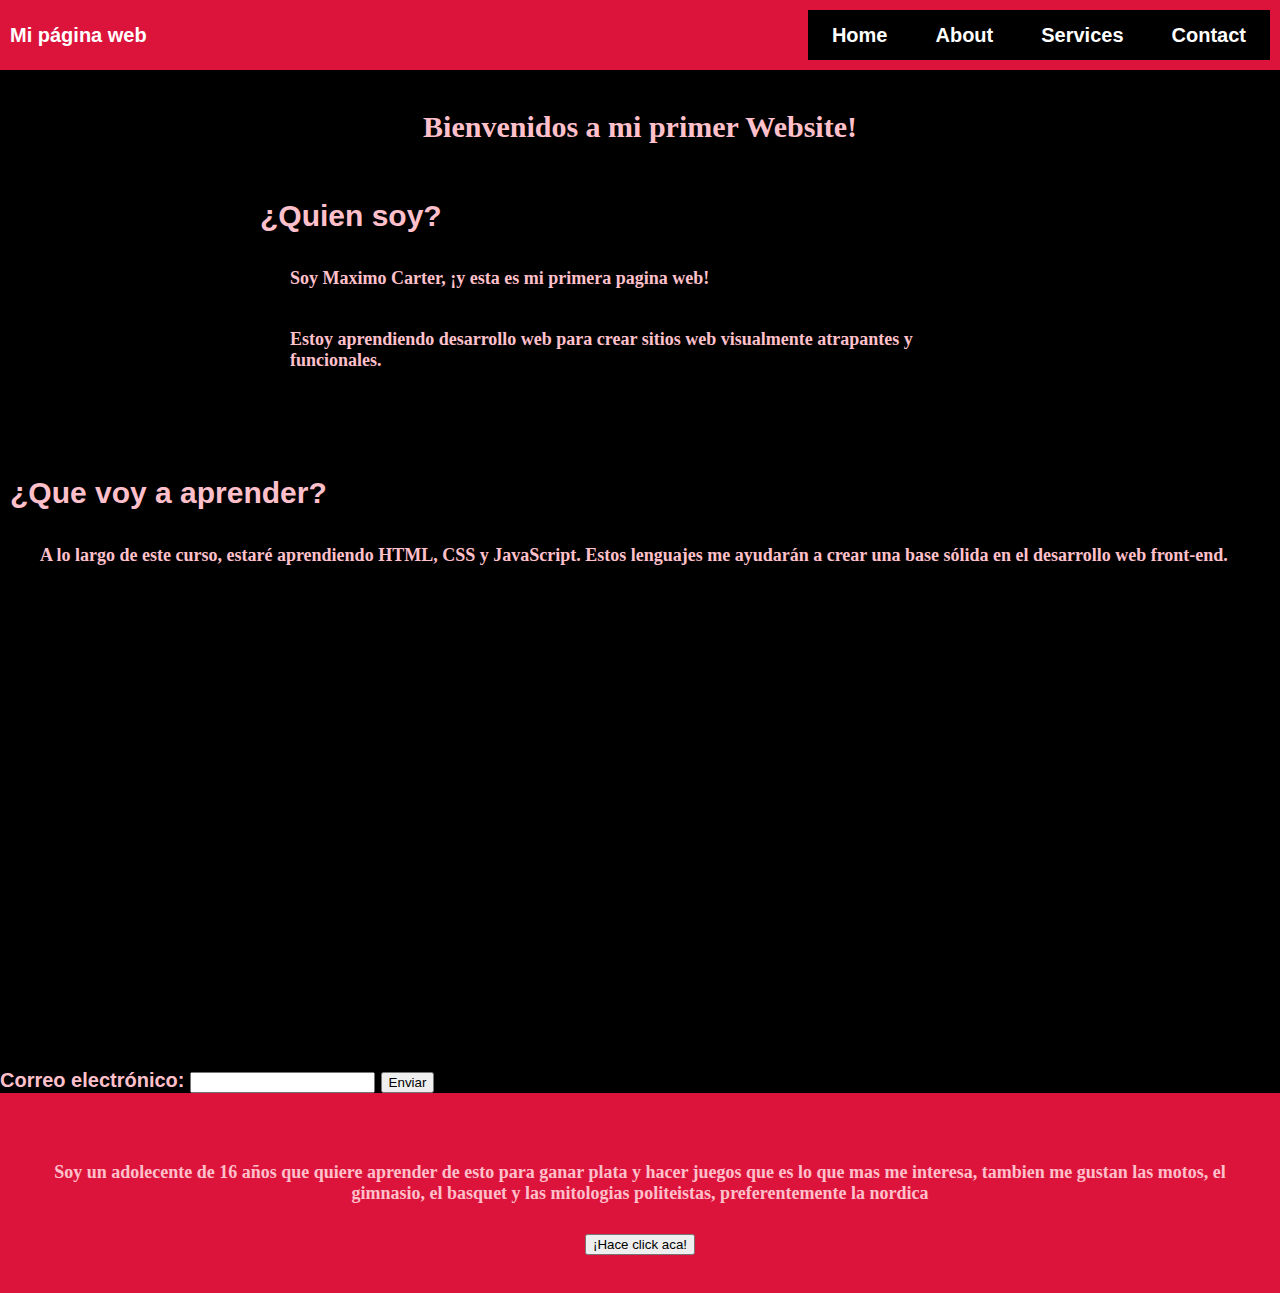
<file: index.html>
<!DOCTYPE html>
<html lang="en">

<head>
	<title>MaximoOnlineHub</title>
	<link rel="stylesheet" href="styles.css">
</head>

<body>
   
	
    <header class="container-nav">
		<nav class="navbar" role="navigation">
		  <a href="index.html" class="brand">Mi página web</a>
		  <ul class="nav-links">
			<li><a href="index.html">Home</a></li>
			<li><a href="about.html">About</a></li>
			<li><a href="services.html">Services</a></li>
			<li><a href="contact.html">Contact</a></li>
		  </ul>
        </nav>
        <button class="button-menu-toggle">Menu</button>
      </header>
      <main>
        <div class="container">
            <h1>Bienvenidos a mi primer Website!</h1>
            <section>
            <div class="row">
                <div class="column">
                    <h2>¿Quien soy?</h2>
                    <p>Soy Maximo Carter, ¡y esta es mi primera pagina web!</p>
                    <p>Estoy aprendiendo desarrollo web para crear sitios web visualmente atrapantes y funcionales.</p>
                </section>
                </div>
                <div class="column">
                    <section>
                    <h2>¿Que voy a aprender?</h2>
                    <p>A lo largo de este curso, estaré aprendiendo HTML, CSS y JavaScript. Estos lenguajes me ayudarán a
                        crear una base sólida en el desarrollo web front-end.</p>
                    </section>
            </div>
         
      </main>
      <div class="video container">
        <iframe width="560" height="315" src="https://www.youtube.com/embed/yQORL_z-UsA" title="YouTube video player" frameborder="0" allow="accelerometer; autoplay; clipboard-write; encrypted-media; gyroscope; picture-in-picture; web-share" allowfullscreen></iframe>
    </div>
    <form action="" id="myForm">
		<label for="email">Correo electrónico:</label>
		<input type="email" id="email" name="email" required>
		<button type="submit">Enviar</button>
	</form>
      <footer>
        <p>Soy un adolecente de 16 años que quiere aprender de esto para ganar plata y hacer juegos que es lo que mas me interesa, tambien me gustan las motos, el gimnasio, el basquet y las mitologias politeistas, preferentemente la nordica</p>
        <script src="script.js"></script>
        <button onclick="showAlert()">¡Hace click aca!</button>
      </footer>
     
</body>
</html>
</file>
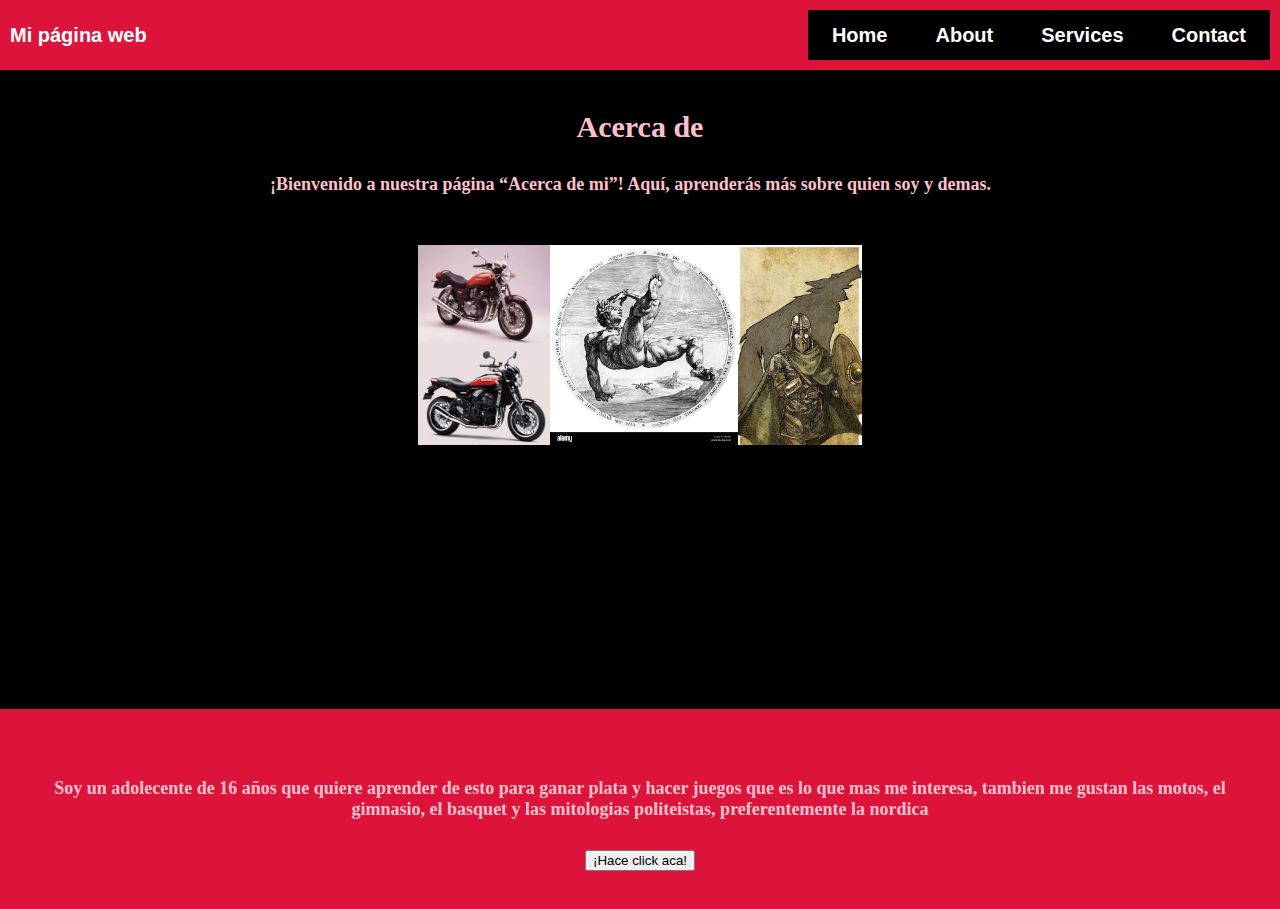
<file: about.html>
<!DOCTYPE html>
<html lang="en">

<head>
	<title>MaximoOnlineHub</title>
	<link rel="stylesheet" href="styles.css">
</head>

<body>
    <header class="container-nav">
		<nav class="navbar" role="navigation">
		  <a href="index.html" class="brand">Mi página web</a>
		  <ul class="nav-links">
			<li><a href="index.html">Home</a></li>
			<li><a href="about.html">About</a></li>
			<li><a href="services.html">Services</a></li>
			<li><a href="contact.html">Contact</a></li>
		  </ul>
        </nav>
        <button class="button-menu-toggle">Menu</button>
      </header>
      <main>
        <div class="container">
            <h1>Acerca de</h1>
    <p>¡Bienvenido a nuestra página “Acerca de mi”! Aquí, aprenderás más sobre quien soy y demas.</p>
        </div>
        <div class="img-container">
            <img src="img/imagen1.webp" alt="Descripción de la imagen 1" />
            <img src="img/imagen2.jpg" alt="Descripción de la imagen 2" />
            <img src="img/imagen3.jpg" alt="Descripción de la imagen 3" />
        </div>
      </main>
      <footer>
        <p>Soy un adolecente de 16 años que quiere aprender de esto para ganar plata y hacer juegos que es lo que mas me interesa, tambien me gustan las motos, el gimnasio, el basquet y las mitologias politeistas, preferentemente la nordica</p>
        <button onclick="showAlert()">¡Hace click aca!</button>
      </footer>
	
	
	
	<script src="script.js"></script>
</body>
</html>
</file>
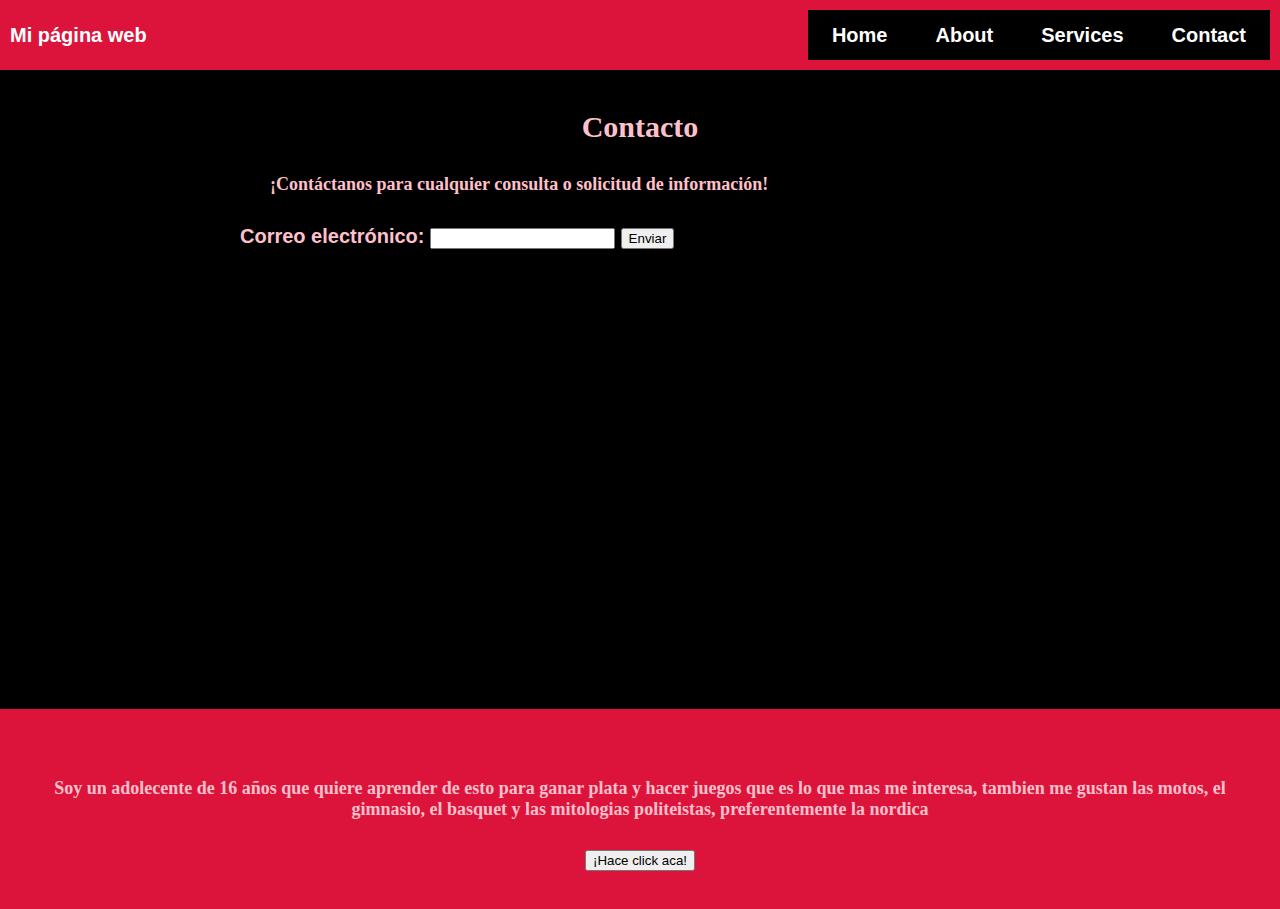
<file: contact.html>
<!DOCTYPE html>
<html lang="en">

<head>
	<title>MaximoOnlineHub</title>
	<link rel="stylesheet" href="styles.css">
</head>
<body>

    <header class="container-nav">
		<nav class="navbar" role="navigation">
		  <a href="index.html" class="brand">Mi página web</a>
		  <ul class="nav-links">
			<li><a href="index.html">Home</a></li>
			<li><a href="about.html">About</a></li>
			<li><a href="services.html">Services</a></li>
			<li><a href="contact.html">Contact</a></li>
		  </ul>
        </nav>
        <button class="button-menu-toggle">Menu</button>
      </header>
      <main>
        <div class="container">
            <h1>Contacto</h1>
            <p>¡Contáctanos para cualquier consulta o solicitud de información!</p>
            <form action="" id="myForm">
                <label for="email">Correo electrónico:</label>
                <input type="email" id="email" name="email" required>
                <button type="submit">Enviar</button>
               </form>
          </div>
      </main>
      <footer>
        <p>Soy un adolecente de 16 años que quiere aprender de esto para ganar plata y hacer juegos que es lo que mas me interesa, tambien me gustan las motos, el gimnasio, el basquet y las mitologias politeistas, preferentemente la nordica</p>
        <button onclick="showAlert()">¡Hace click aca!</button>
      </footer>
	<script src="script.js"></script>
</body>
</html>
</file>
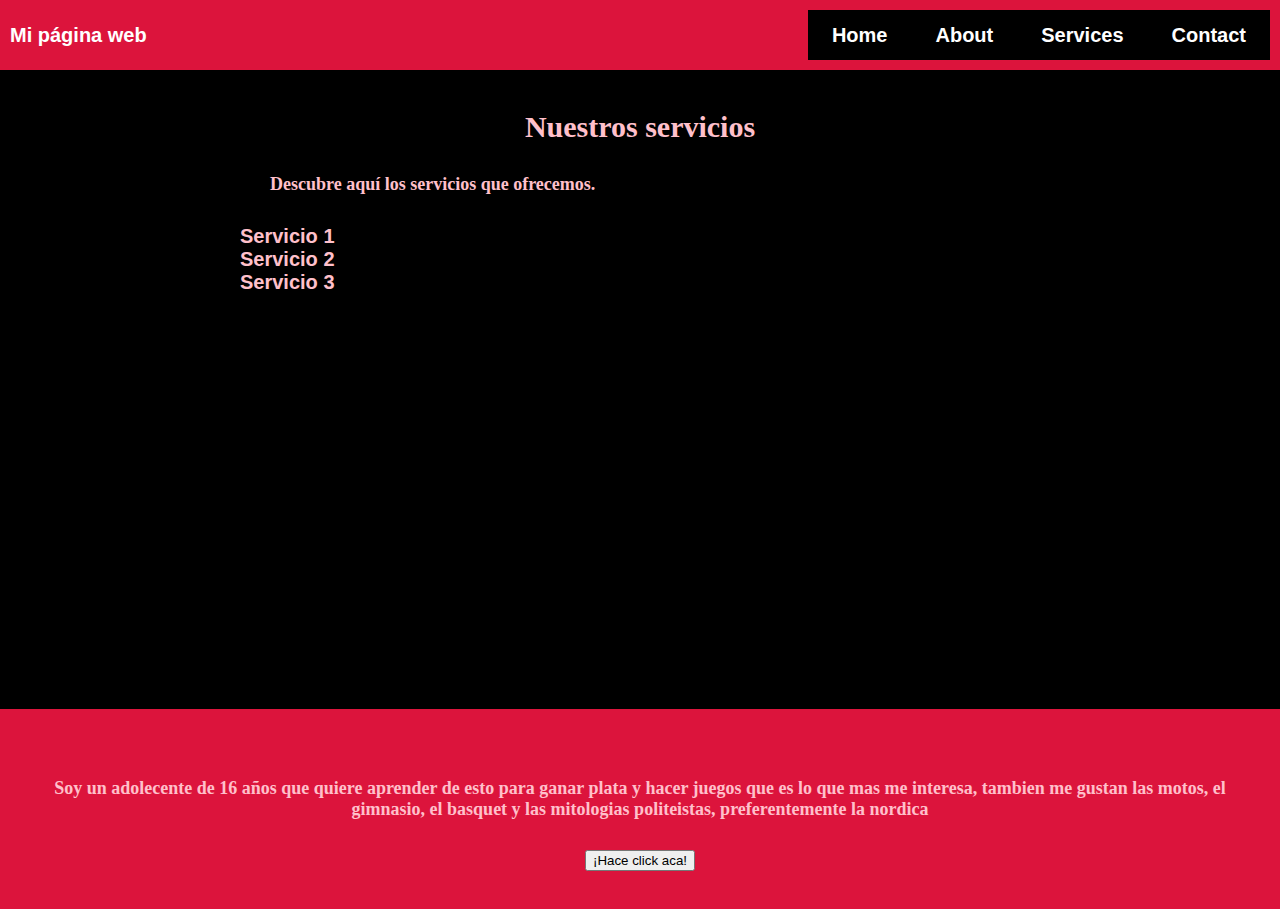
<file: services.html>
<!DOCTYPE html>
<html lang="en">

<head>
	<title>MaximoOnlineHub</title>
	<link rel="stylesheet" href="styles.css">
</head>
<body>
    <header class="container-nav">
		<nav class="navbar" role="navigation">
		  <a href="index.html" class="brand">Mi página web</a>
		  <ul class="nav-links">
			<li><a href="index.html">Home</a></li>
			<li><a href="about.html">About</a></li>
			<li><a href="services.html">Services</a></li>
			<li><a href="contact.html">Contact</a></li>
		  </ul>
        </nav>
        <button class="button-menu-toggle">Menu</button>
      </header>
      <main>
        <div class="container">
            <h1>Nuestros servicios</h1>
            <p>Descubre aquí los servicios que ofrecemos.</p>
            <ul>
             <li>Servicio 1</li>
             <li>Servicio 2</li>
             <li>Servicio 3</li>
            </ul>
        </div>
      </main>
      <footer>
        <p>Soy un adolecente de 16 años que quiere aprender de esto para ganar plata y hacer juegos que es lo que mas me interesa, tambien me gustan las motos, el gimnasio, el basquet y las mitologias politeistas, preferentemente la nordica</p>
        <button onclick="showAlert()">¡Hace click aca!</button>
      </footer>
	
	
	<script src="script.js"></script>
</body>
</html>
</file>
<file: styles.css>
body, ul {
    margin: 0;
    font-family: 'Gill Sans', 'Gill Sans MT', Calibri, 'Trebuchet MS', sans-serif;
    font-weight: bold;
    font-size: 20px;
    padding: 0;
    background-color:black;
    Color: Pink;
  }    
  main {
    min-height: 71vh;
  }
  h1 {
      font-family: Calibri;
      font-size: 30px;
      text-align: center;
  }    
  p {
      font-family: 'georgia' , serif;
      font-size: 18px;
      padding: 10px;
      margin: 20px;
  }  
  .container {
      max-width: 800px;
      margin: auto;
      padding: 20px;
  }  
  .row {
      display: flex;
      flex-wrap: wrap;
      margin: 10px;
    }
    
    .column {
      flex: 1;
      padding: 10px;
    }
    @media (max-width: 600px) {
      .column {
        flex: 100%;
      }
    }
    .container-nav {
      display: flex;
      padding: 10px;
      height: 50px;
      background-color: crimson;
    }
    
    
    .navbar {
      display: flex;
      justify-content: space-between;
      width: 100%;
    }
    
    
    .brand {
      display: flex;
      align-items: center;
    }
    
    
    li>a {
      padding: 8px 24px;
    }
    
    
    li {
      list-style-type: none;
    }
    
    
    a {
      color: white;
      text-decoration:none;
    }
    
    
    .nav-links {
      display: flex;
      align-items: center;
    }
    
    
    .button-menu-toggle {
      display: none;
    }
    .img-container {
        display: flex;
        flex-wrap: wrap;
        justify-content: center;
        align-items: center;
    }
    .video-container{
        display: flex;
        flex-direction: column;
        align-items: center;
        gap: 50px;
        padding: 50px;
    }
    footer {
        position: relative;
        bottom: 0%;
        z-index: -1;
        display: flex;
        flex-direction: column;
        align-items: center;
        justify-content: center;
        background-color: crimson;
        min-height: 200px;
        text-align: center;
        width: 100%;
    }
    img {
        height: 200px;
    }
    @media (max-width: 768px) {
      .column {
        flex: 100%;
      }
    
    
      .nav-links {
        display: none;
      }
    
    
      .button-menu-toggle {
        display: block;
        background-color: white;
        border:none;
        border-radius: 50px;
        padding: 0 24px;
        font-family: monospace;
        font-weight: bold;
        font-size: 20px;
      }
     
      .nav-links.nav-links-responsive {
        position: absolute;
        display: block;
        background-color: crimson;
        width: 100%;
        height: 100%;
        top: 70px;
        left: 0;
        flex-direction: column;
        padding-top: 200px;
        align-items: center;
        gap:70px;
        font-size: 40px;
    
    
      }
    }
    nav a:hover {
      color: pink;
    }
    .video-container {
        padding: 10px;
        gap: 5px;   
    }
   iframe {
    max-width: 90%;
   }
</file>
